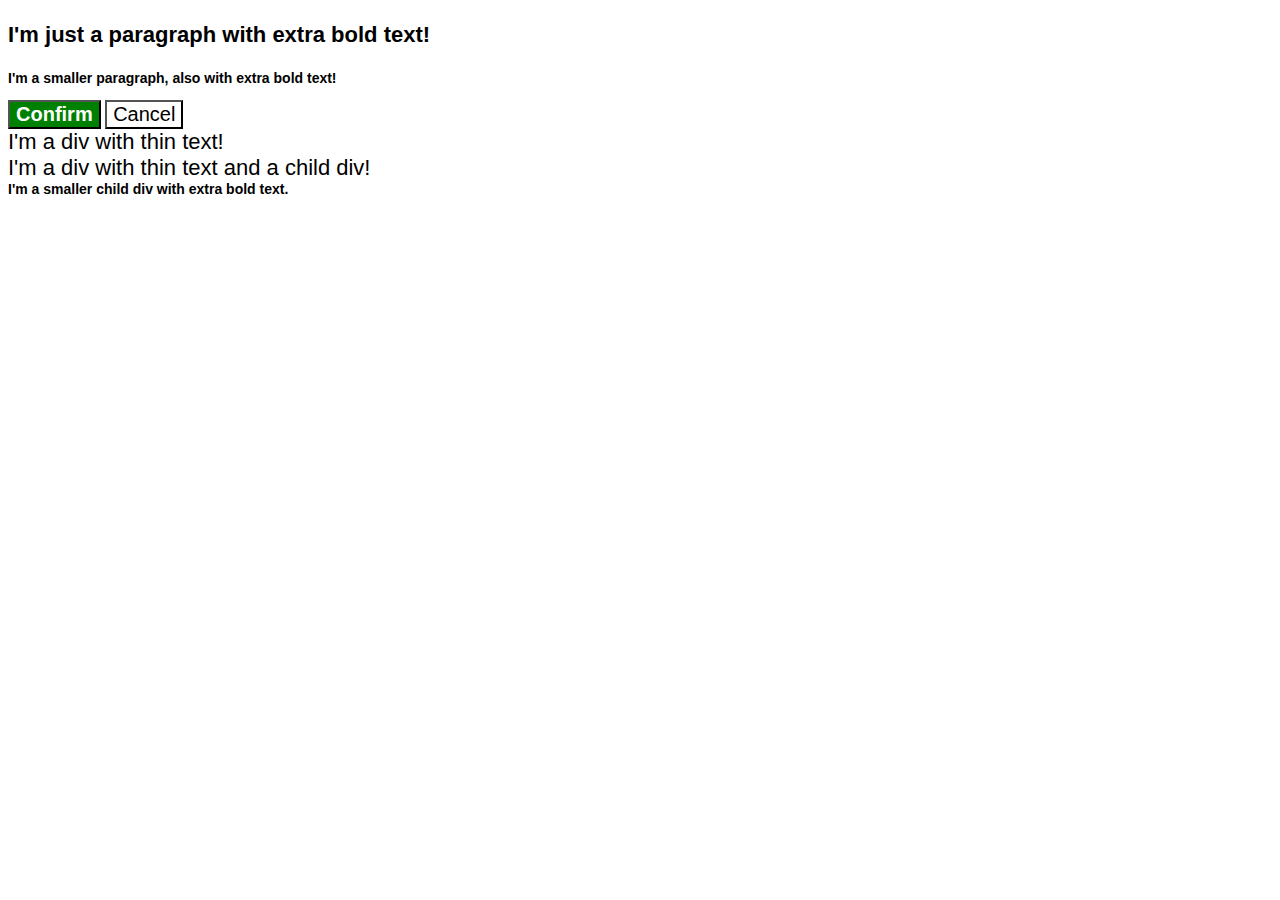
<file: foundations/cascade/01-cascade-fix/index.html>
<!DOCTYPE html>
<html lang="en">
  <head>
    <meta charset="UTF-8">
    <meta http-equiv="X-UA-Compatible" content="IE=edge">
    <meta name="viewport" content="width=device-width, initial-scale=1.0">
    <title>Fix the Cascade</title>
    <link rel="stylesheet" href="style.css">
  </head>
  <body>
    <p class="para">I'm just a paragraph with extra bold text!</p>
    <p class="para small-para">I'm a smaller paragraph, also with extra bold text!</p>

    <button id="confirm-button" class="button confirm">Confirm</button>
    <button id="cancel-button" class="button cancel">Cancel</button> 

    <div class="text">I'm a div with thin text!</div>
    <div class="text">I'm a div with thin text and a child div!
      <div class="text child">I'm a smaller child div with extra bold text.</div>
    </div>
  </body>
</html>
</file>
<file: foundations/cascade/01-cascade-fix/style.css>
body {
  font-family: Arial, Helvetica, sans-serif;
}

.para,
.small-para {
  color: hsl(0, 0%, 0%);
  font-weight: 800;
}



.para {
  font-size: 22px;
} 
.small-para {
  font-size: 14px;
  font-weight: 800;
}

#confirm-button{
  background: green;
  color: white;
  font-weight: bold;
} 

.button {
  background-color: rgb(255, 255, 255);
  color: rgb(0, 0, 0);
  font-size: 20px;
}

.text .child {
  color: rgb(0, 0, 0);
  font-weight: 800;
  font-size: 14px;
}

div.text {
  color: rgb(0, 0, 0);
  font-size: 22px;
  font-weight: 100;
}
</file>
